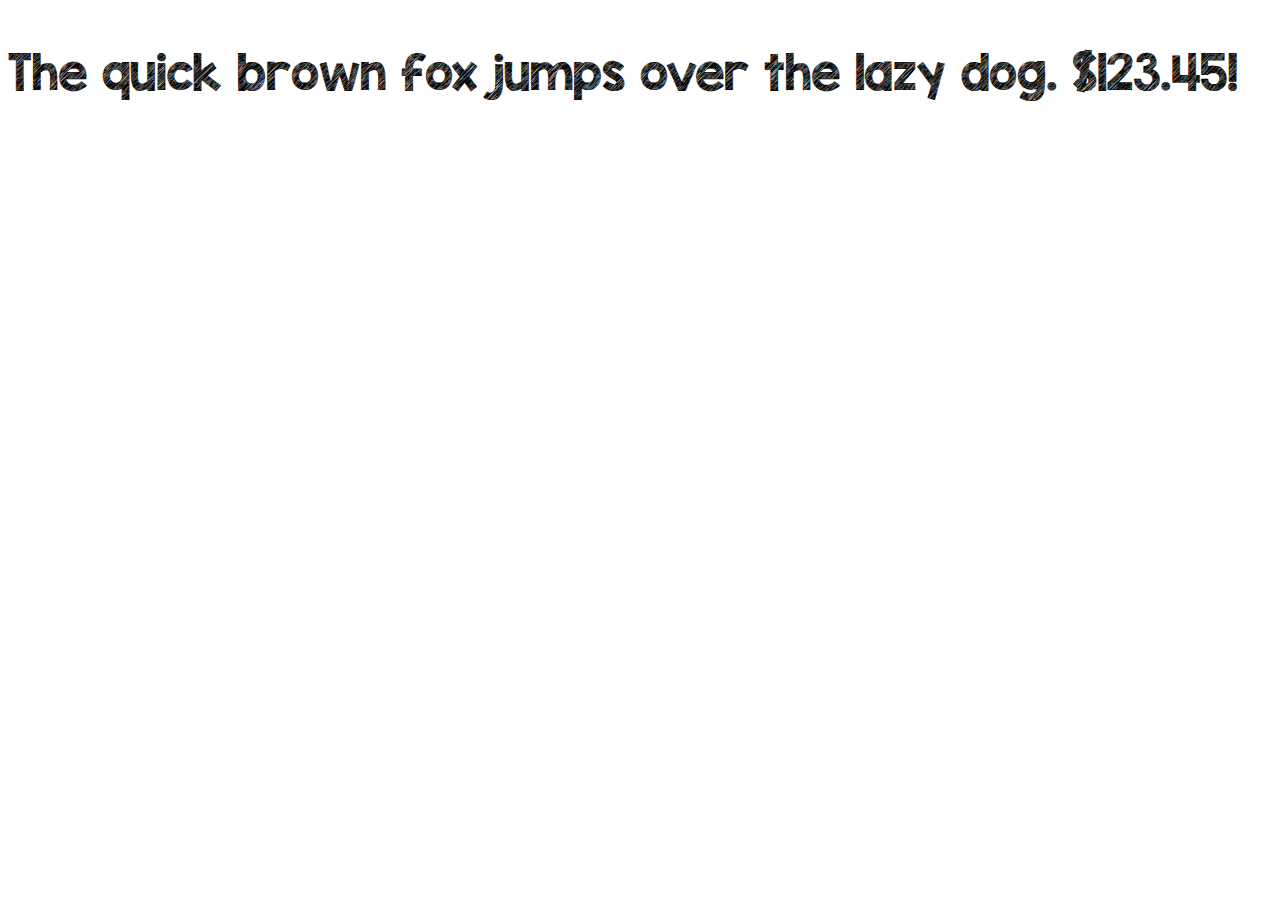
<file: KGBlankSpaceSketch.html>
<!DOCTYPE html PUBLIC "-//W3C//DTD XHTML 1.0 Strict//EN" "http://www.w3.org/TR/xhtml1/DTD/xhtml1-strict.dtd">
<html lang="en" xml:lang="en" xmlns="http://www.w3.org/1999/xhtml">
<head>
<meta content="text/html; charset=utf-8" http-equiv="content-type"/>
<meta content="en-us" http-equiv="Content-Language"/>
<title>KG Blank Space Sketch - Web Font Specimen</title>
<link rel="stylesheet" type="text/css" media="screen" href="KGBlankSpaceSketch.css" />
<style type="text/css" media="screen">
body { font-size: 42px; font-family: "KGBlankSpaceSketch", Georgia; }
</style>
</head>
<body>
<p contenteditable="true">The quick brown fox jumps over the lazy dog. $123.45!</p>
</body>
</html>
</file>
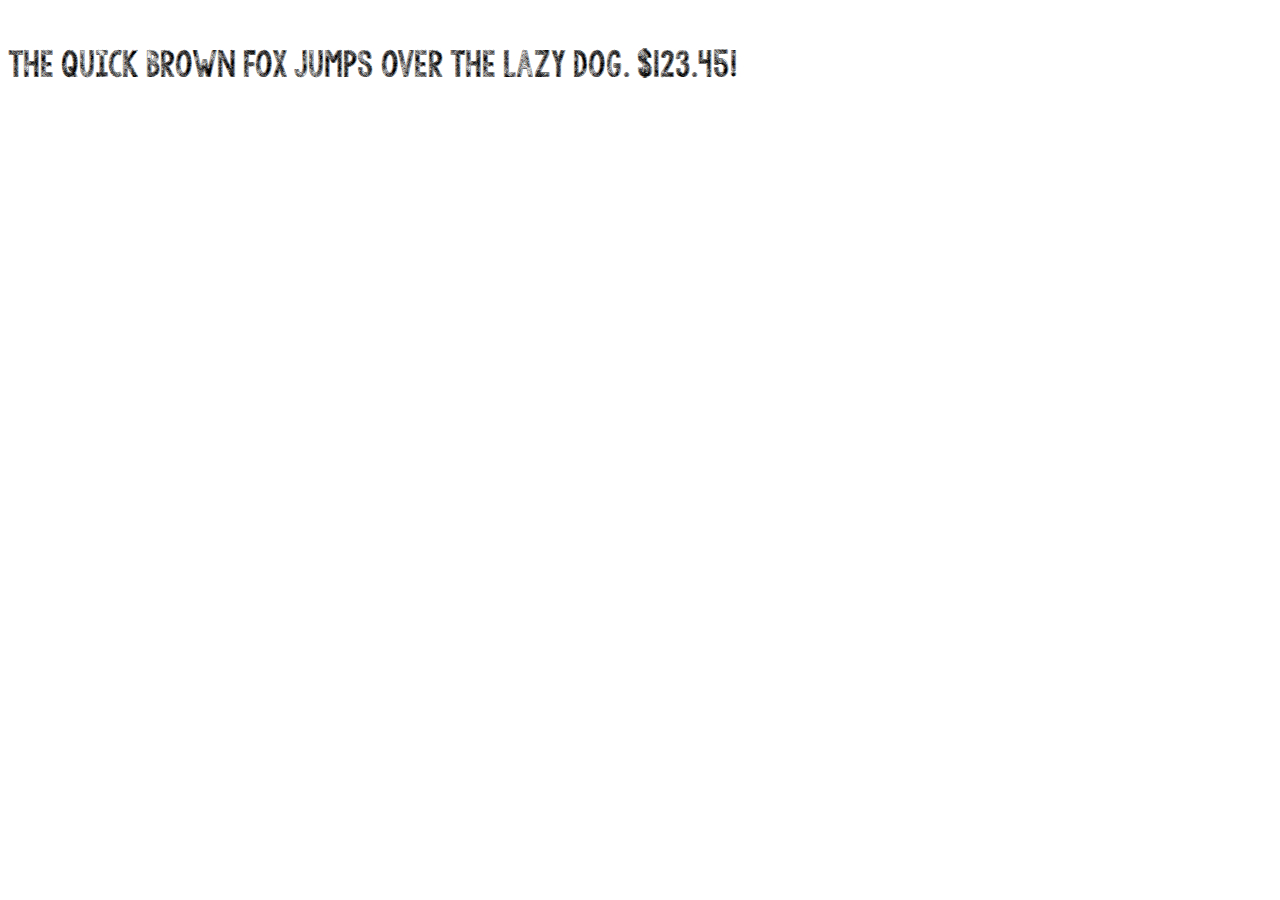
<file: KGTangledUpInYou.html>
<!DOCTYPE html PUBLIC "-//W3C//DTD XHTML 1.0 Strict//EN" "http://www.w3.org/TR/xhtml1/DTD/xhtml1-strict.dtd">
<html lang="en" xml:lang="en" xmlns="http://www.w3.org/1999/xhtml">
<head>
<meta content="text/html; charset=utf-8" http-equiv="content-type"/>
<meta content="en-us" http-equiv="Content-Language"/>
<title>KG Tangled Up In You  - Web Font Specimen</title>
<link rel="stylesheet" type="text/css" media="screen" href="KGTangledUpInYou.css" />
<style type="text/css" media="screen">
body { font-size: 42px; font-family: "KGTangledUpInYou", Georgia; }
</style>
</head>
<body>
<p contenteditable="true">The quick brown fox jumps over the lazy dog. $123.45!</p>
</body>
</html>
</file>
<file: KGBlankSpaceSketch.css>
/* Webfont: KGBlankSpaceSketch */@font-face {
    font-family: 'KGBlankSpaceSketch';
    src: url('KGBlankSpaceSketch.eot'); /* IE9 Compat Modes */
    src: url('KGBlankSpaceSketch.eot?#iefix') format('embedded-opentype'), /* IE6-IE8 */
         url('KGBlankSpaceSketch.woff') format('woff'), /* Modern Browsers */
         url('KGBlankSpaceSketch.ttf') format('truetype'), /* Safari, Android, iOS */
         url('KGBlankSpaceSketch.svg#KGBlankSpaceSketch') format('svg'); /* Legacy iOS */
    font-style: normal;
    font-weight: normal;
    text-rendering: optimizeLegibility;
}
</file>
<file: KGTangledUpInYou.css>
/* Webfont: KGTangledUpInYou */@font-face {
    font-family: 'KGTangledUpInYou';
    src: url('KGTangledUpInYou.eot'); /* IE9 Compat Modes */
    src: url('KGTangledUpInYou.eot?#iefix') format('embedded-opentype'), /* IE6-IE8 */
         url('KGTangledUpInYou.woff') format('woff'), /* Modern Browsers */
         url('KGTangledUpInYou.ttf') format('truetype'), /* Safari, Android, iOS */
         url('KGTangledUpInYou.svg#KGTangledUpInYou') format('svg'); /* Legacy iOS */
    font-style: normal;
    font-weight: normal;
    text-rendering: optimizeLegibility;
}
</file>
